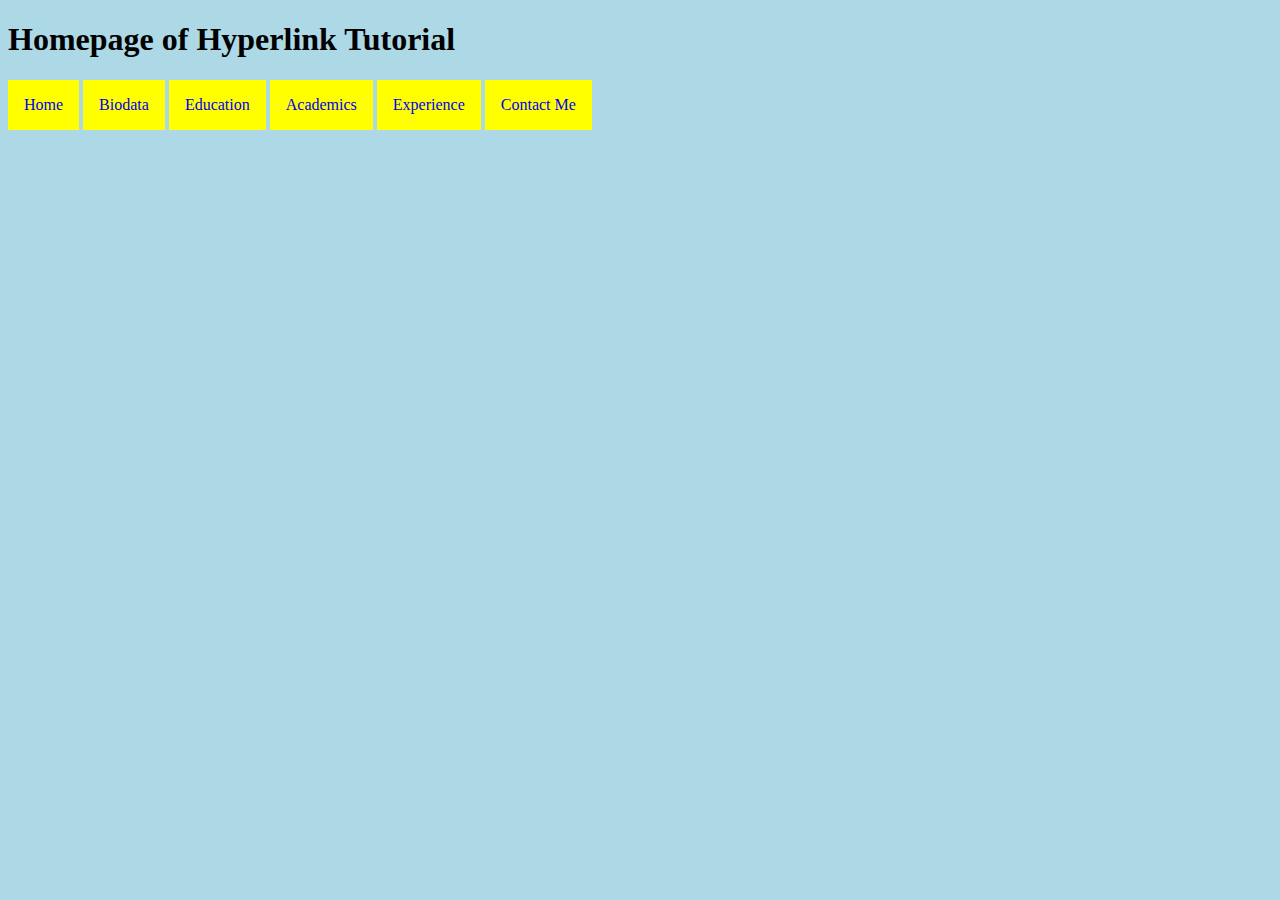
<file: index.html>
<!DOCTYPE html>
<html>
<head>
	<title>Hyperlink Tutorial</title>
	<link rel="stylesheet" href="css/style.css">
</head>
<body>

<h1>Homepage of Hyperlink Tutorial</h1>

<a href="index.html">Home</a>
<a href="biodata.html">Biodata</a>
<a href="education.html">Education</a>
<a href="academics.html">Academics</a>
<a href="experience.html">Experience</a>
<a href="contact.html">Contact Me</a>

</body>
</html>
</file>
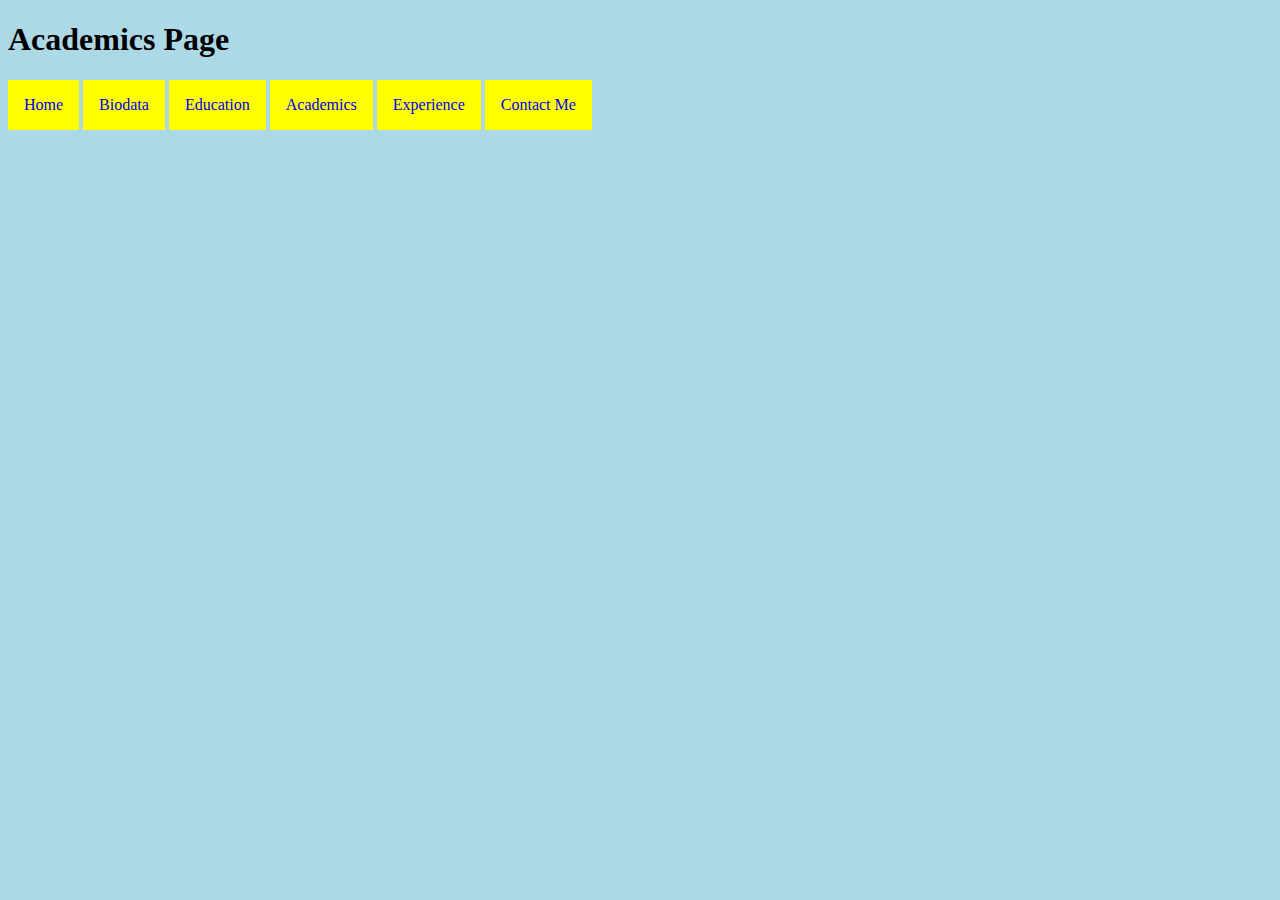
<file: academics.html>
<!DOCTYPE html>
<html>
<head>
	<title>Academics</title>
	<link rel="stylesheet" href="css/style.css">
</head>
<body>
	
<h1>Academics Page</h1>
<a href="index.html">Home</a>
<a href="biodata.html">Biodata</a>
<a href="education.html">Education</a>
<a href="academics.html">Academics</a>
<a href="experience.html">Experience</a>
<a href="contact.html">Contact Me</a>

</body>
</html>
</file>
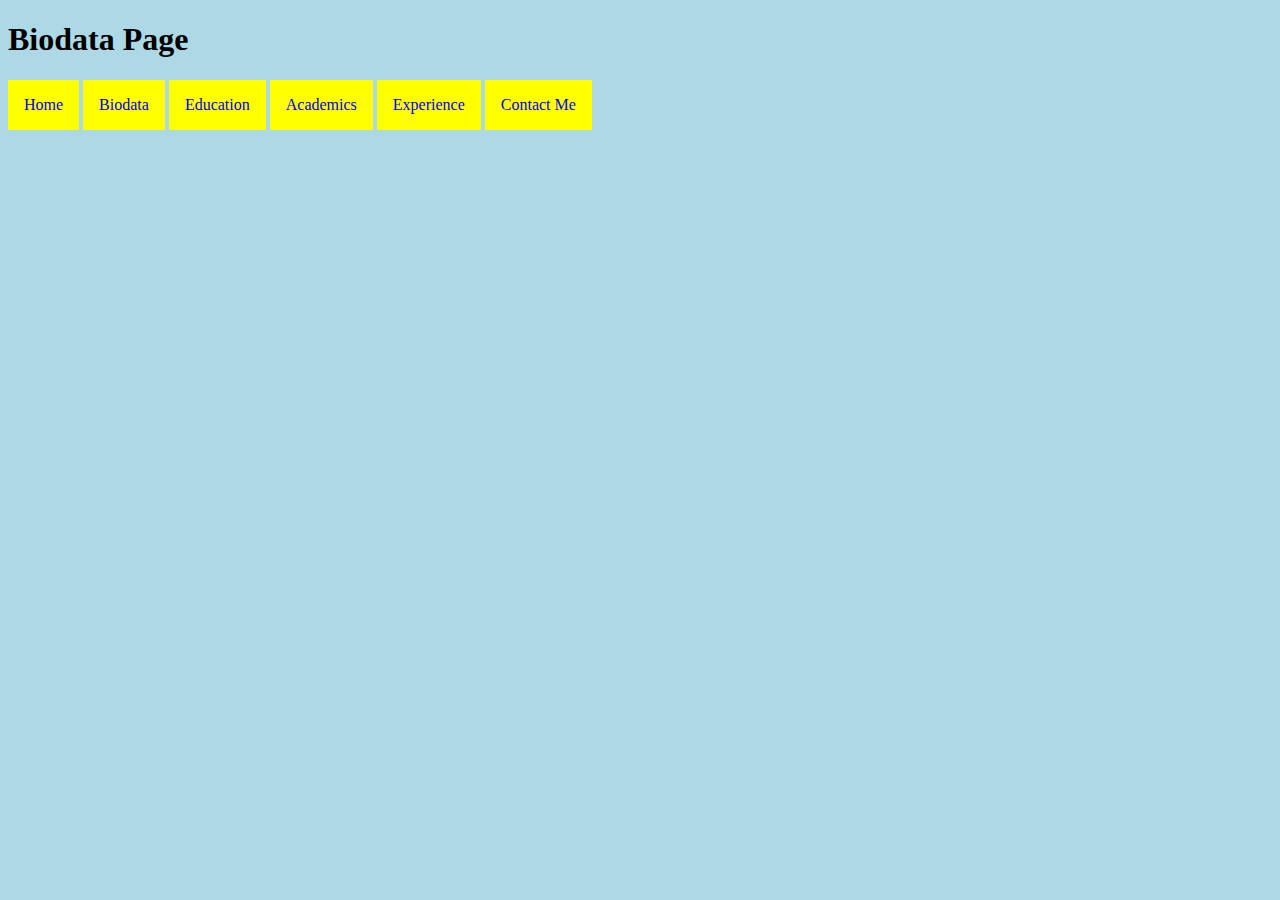
<file: biodata.html>
<!DOCTYPE html>
<html>
<head>
	<title>Biodata</title>
	<link rel="stylesheet" href="css/style.css">
</head>
<body>

<h1>Biodata Page</h1>
<a href="index.html">Home</a>
<a href="biodata.html">Biodata</a>
<a href="education.html">Education</a>
<a href="academics.html">Academics</a>
<a href="experience.html">Experience</a>
<a href="contact.html">Contact Me</a>

</body>
</html>
</file>
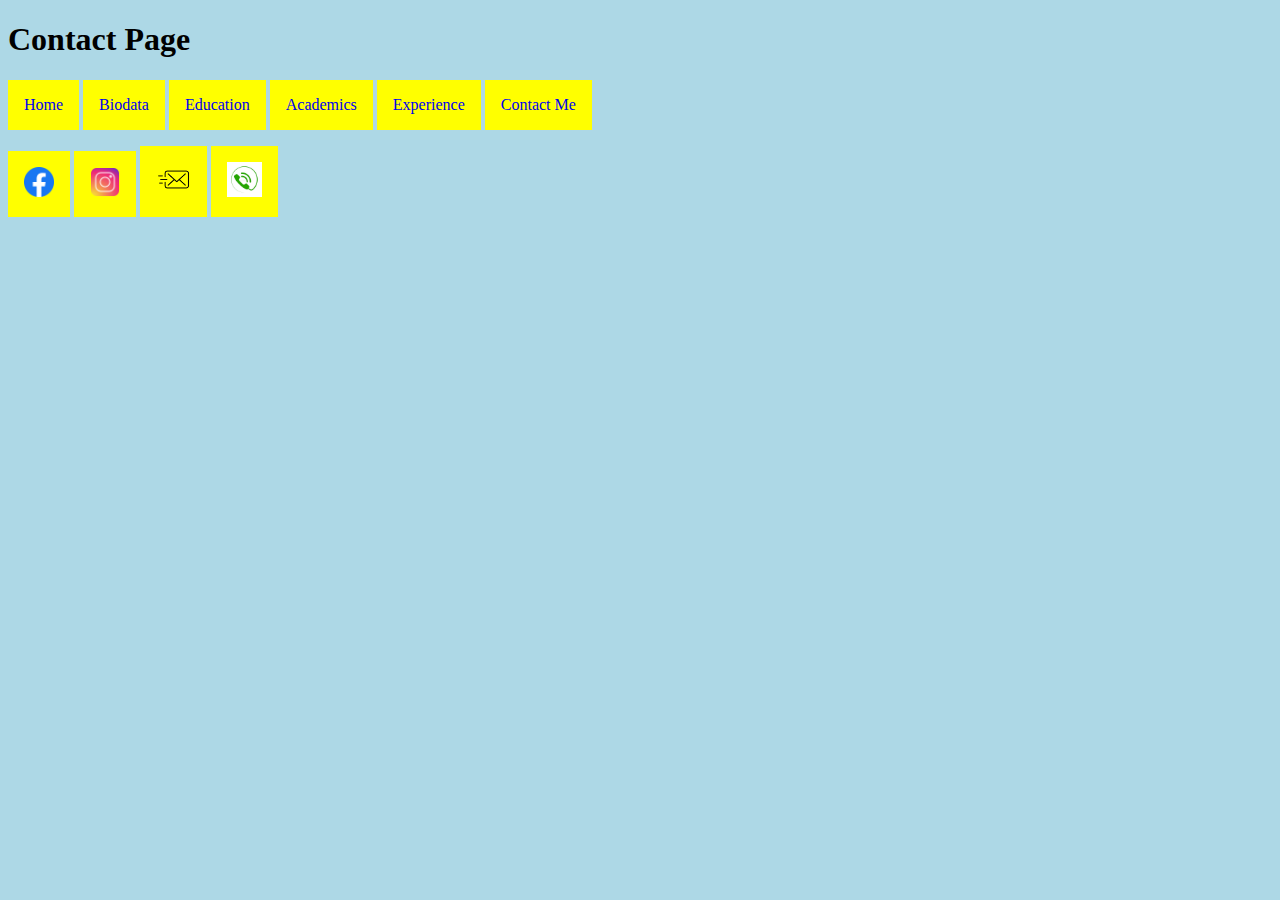
<file: contact.html>
<!DOCTYPE html>
<html>
<head>
	<title>Contact Me</title>
	<link rel="stylesheet" href="css/style.css">
</head>
<body>

<h1>Contact Page</h1>
<a href="index.html">Home</a>
<a href="biodata.html">Biodata</a>
<a href="education.html">Education</a>
<a href="academics.html">Academics</a>
<a href="experience.html">Experience</a>
<a href="contact.html">Contact Me</a>

<!--using image as hyperlinks-->
<p>
<a href="https://wwww.facebook.com" target="_blank"><img src="images/facebook-icon.png" width="30px"></a>

<a href="https://www.instagram.com/ainihafawatie" target="_blank"><img src="images/ig-icon.png" width="30px"></a>

<a href="mailto:ainihafawati.ah@gmail.com"><img src="images/mail-icon.jpg" width="35px"></a>

<a href="tel:+60145297033"><img src="images/tel-icon.jpg" width="35px"></a>




</body>
</html>
</file>
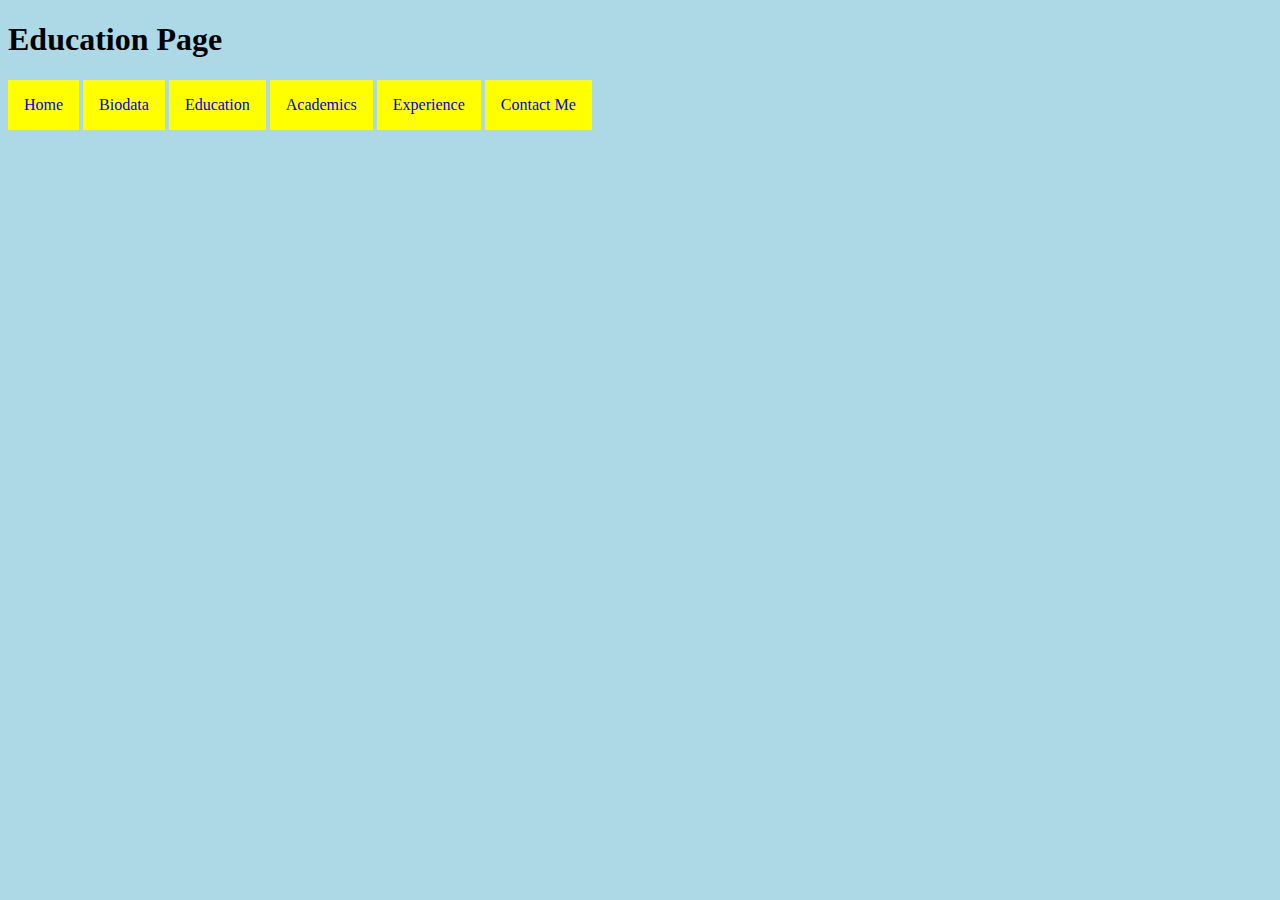
<file: education.html>
<!DOCTYPE html>
<html>
<head>
	<title>Education</title>
	<link rel="stylesheet" href="css/style.css">
</head>
<body>

<h1>Education Page</h1>
<a href="index.html">Home</a>
<a href="biodata.html">Biodata</a>
<a href="education.html">Education</a>
<a href="academics.html">Academics</a>
<a href="experience.html">Experience</a>
<a href="contact.html">Contact Me</a>

</body>
</html>
</file>
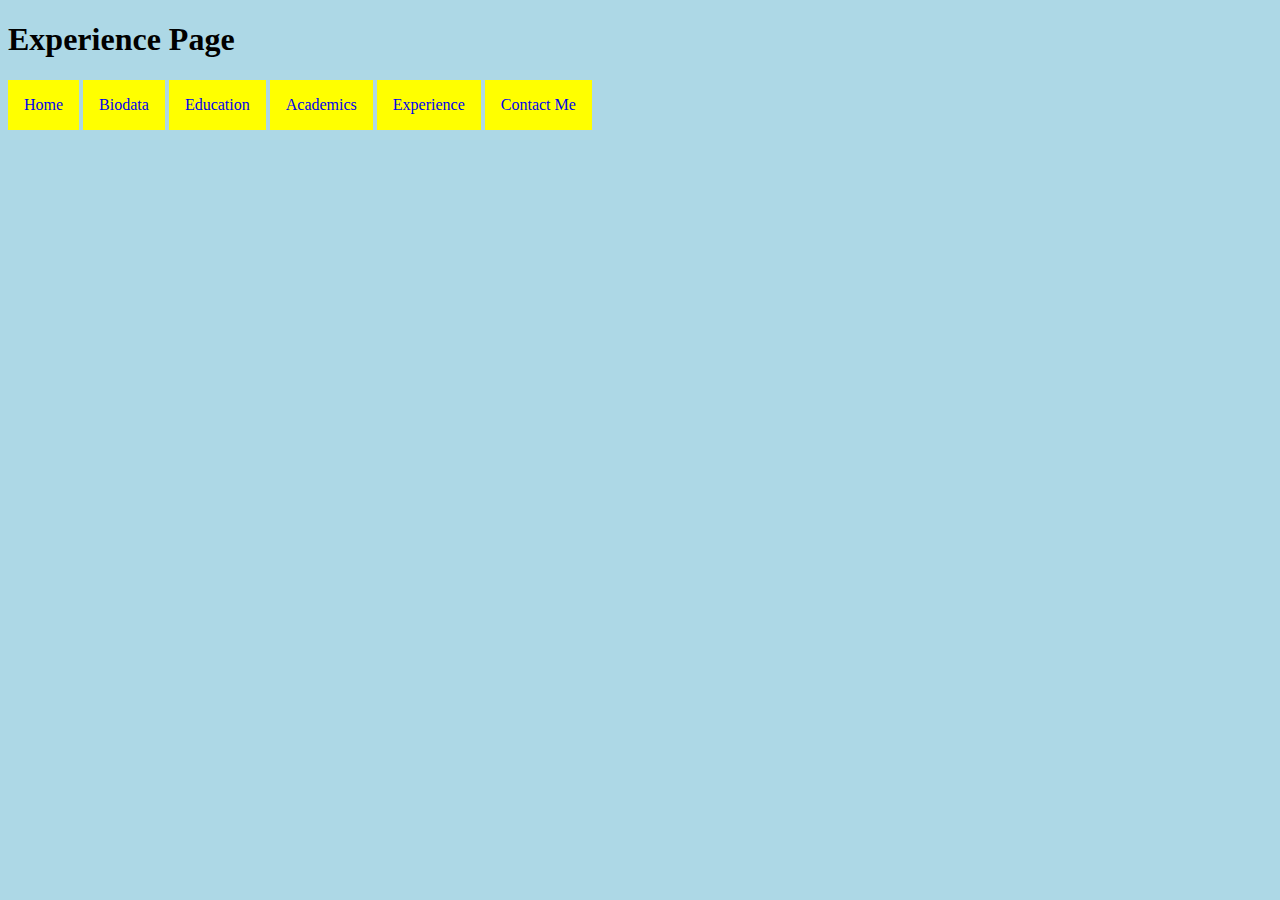
<file: experience.html>
<!DOCTYPE html>
<html>
<head>
	<title>Experience</title>
	<link rel="stylesheet" href="css/style.css">
</head>
<body>

<h1>Experience Page</h1>
<a href="index.html">Home</a>
<a href="biodata.html">Biodata</a>
<a href="education.html">Education</a>
<a href="academics.html">Academics</a>
<a href="experience.html">Experience</a>
<a href="contact.html">Contact Me</a>

</body>
</html>
</file>
<file: css/style.css>
body
	{
		background-color: lightblue;
	}

a:link, a:visited
	{
		background-color: yellow;
		columns: white;
		text-decoration: none;
		padding: 16px;
		text-align: center;
		display: inline-block;
		font-family: verdana;
	}


a:hover
	{
		color: darkgrey;
		background-color: white;
		text-decoration: underline;
	}

a:active
		{
			color: green;
			background-color: yellow;
			text-decoration: underline;
		}
</file>
